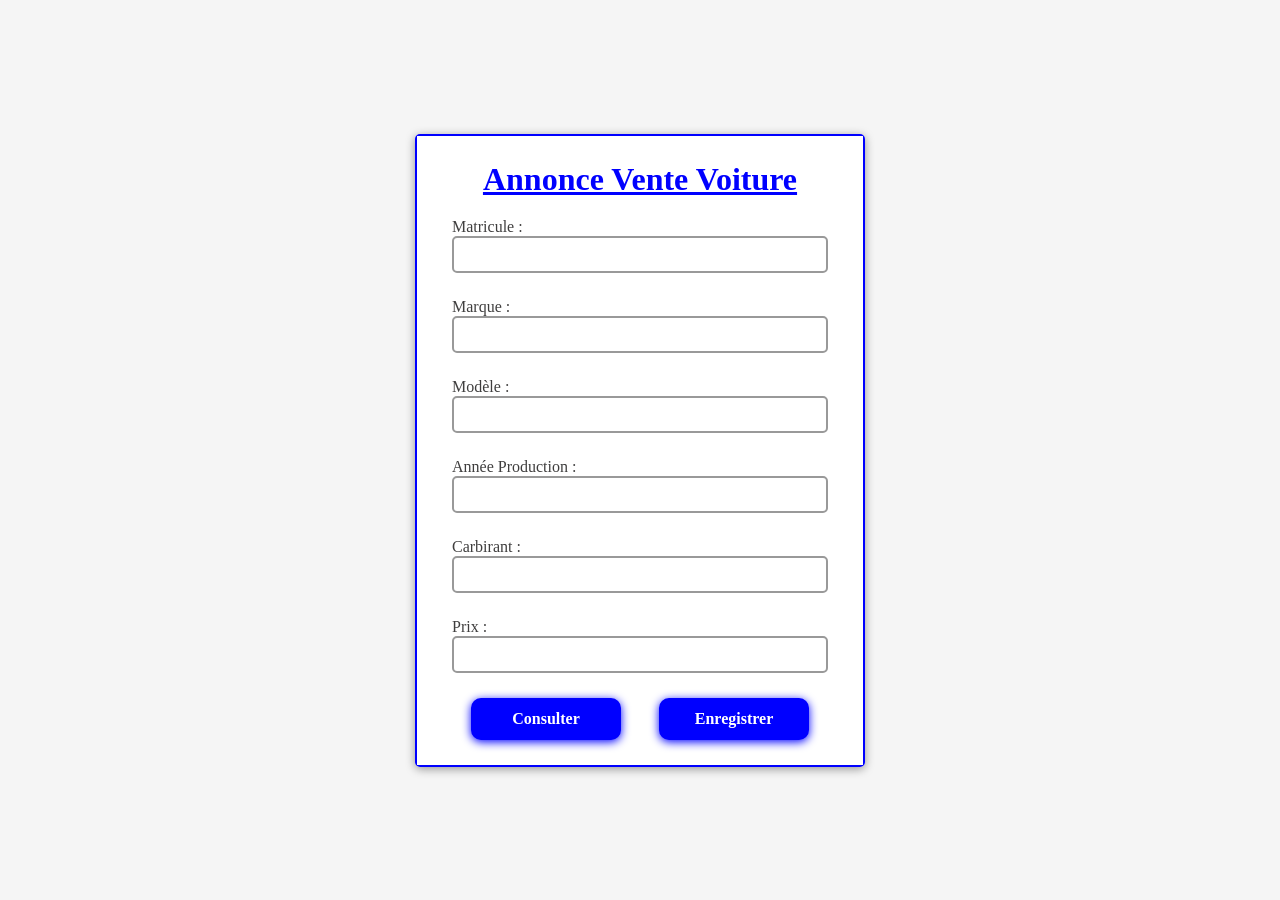
<file: souka/EFM-JS-2-main/EFM-JS-2-main/index.html>
<!DOCTYPE html>
<html lang="en">
<head>
    <meta charset="UTF-8">
    <meta name="viewport" content="width=device-width, initial-scale=1.0">
    <link rel="stylesheet" href="style.css">
    <title>Document</title>
</head>
<body>
<div class="container">
    <form id="form">
        <div class="title">
            <h1>Annonce Vente Voiture</h1>
        </div>
        <div class="form-control">
            <label for="matricule">Matricule :</label>
            <input type="text" name="matricule" id="matricule">
        </div>
        <div class="form-control">
            <label for="marque">Marque :</label>
            <input type="text" name="marque" id="marque">
        </div>
        <div class="form-control">
            <label for="modele">Modèle :</label>
            <input type="text" name="modele" id="modele">
        </div>
        <div class="form-control">
            <label for="anneeProd">Année Production :</label>
            <input type="text" name="anneeProd" id="anneeProd">
        </div>
        <div class="form-control">
            <label for="carburant">Carbirant :</label>
            <input type="text" name="carburant" id="carburant">
        </div>
        <div class="form-control">
            <label for="prix">Prix :</label>
            <input type="text" name="prix" id="prix">
        </div>
        <div class="buttons">
            <button id="consulter">Consulter</button>
            <button type="submit" id="enregistrer">Enregistrer</button>
        </div>
    </form>
</div>

    <script src="script.js"></script>
</body>
</html>
</file>
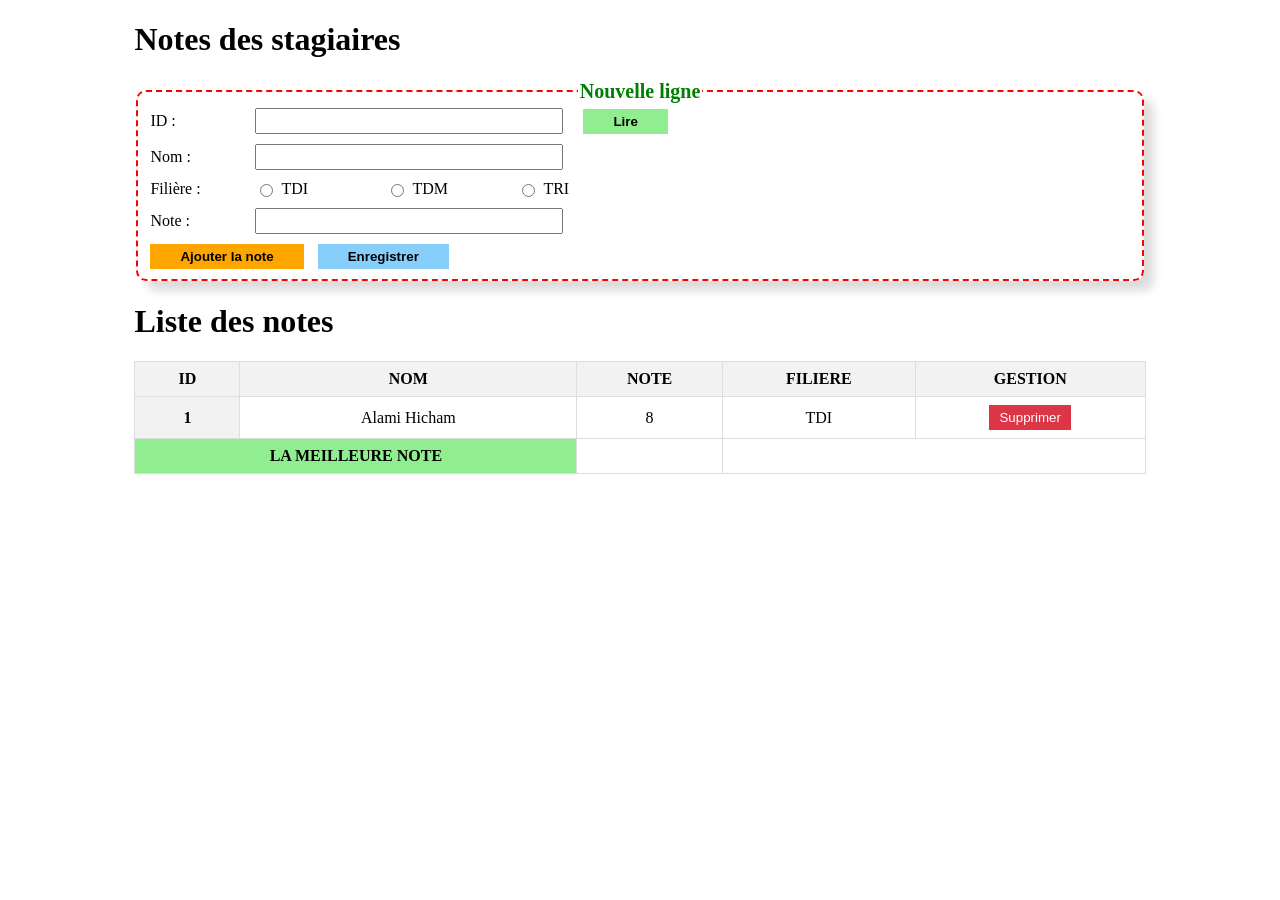
<file: souka/EFM-JS-3-main/EFM-JS-3-main/index.html>
<!DOCTYPE html>
<html lang="en">
<head>
    <meta charset="UTF-8">
    <meta name="viewport" content="width=device-width, initial-scale=1.0">
    <link rel="stylesheet" href="style.css">
    <title>Document</title>
</head>
<body>
    <div class="container">
        <form id="form">
            <div class="title">
                <h1>Notes des stagiaires</h1>
            </div>
            <fieldset>
                <legend>Nouvelle ligne</legend>
                <div class="form-row">
                    <label for="id">ID :</label>
                    <input type="text" name="id" id="id">
                    <span class="error-msg" id="id-error"></span>
                    <button id="lire">Lire</button>
                </div>
                <div class="form-row">
                    <label for="nom">Nom :</label>
                    <input type="text" name="nom" id="nom">
                    <span class="error-msg" id="nom-error"></span>
                </div>
                <div class="form-row">
                    <label for="filiere">Filière :</label>
                    <input type="radio" name="filiere" id="tdi"><label for="tdi">TDI</label>
                    <input type="radio" name="filiere" id="tdm"><label for="TDM">TDM</label>
                    <input type="radio" name="filiere" id="tri"><label for="TRI">TRI</label>
                </div>
                <div class="form-row">
                    <label for="note">Note :</label>
                    <input type="text" name="note" id="note">
                    <span class="error-msg" id="note-error"></span>
                </div>
                <div>
                    <button id="ajouter" type="submit">Ajouter la note</button>
                    <button id="save">Enregistrer</button>
                </div>
            </fieldset>
        </form>
    </div>

    <div class="table-container">
        <h1>Liste des notes</h1>
        <table class="custom-table">
            <thead>
                <tr>
                    <th>ID</th>
                    <th>NOM</th>
                    <th>NOTE</th>
                    <th>FILIERE</th>
                    <th>GESTION</th>
                </tr>
            </thead>
            <tbody id="tdata"   >
                <tr>
                    <th>1</th>
                    <td>Alami Hicham</td>
                    <td class="note">8</td>
                    <td>TDI</td>
                    <td><button class="btn-supprimer">Supprimer</button></td>
                </tr>
            </tbody>
            <tfoot>
                <tr>
                    <th colspan="2" id="best">LA MEILLEURE NOTE</th>
                    <td id="best-note"></td>
                    <td colspan="2"></td>
                </tr>
            </tfoot>
        </table>
    </div>
    <script src="script.js"></script>
</body>
</html>
</file>
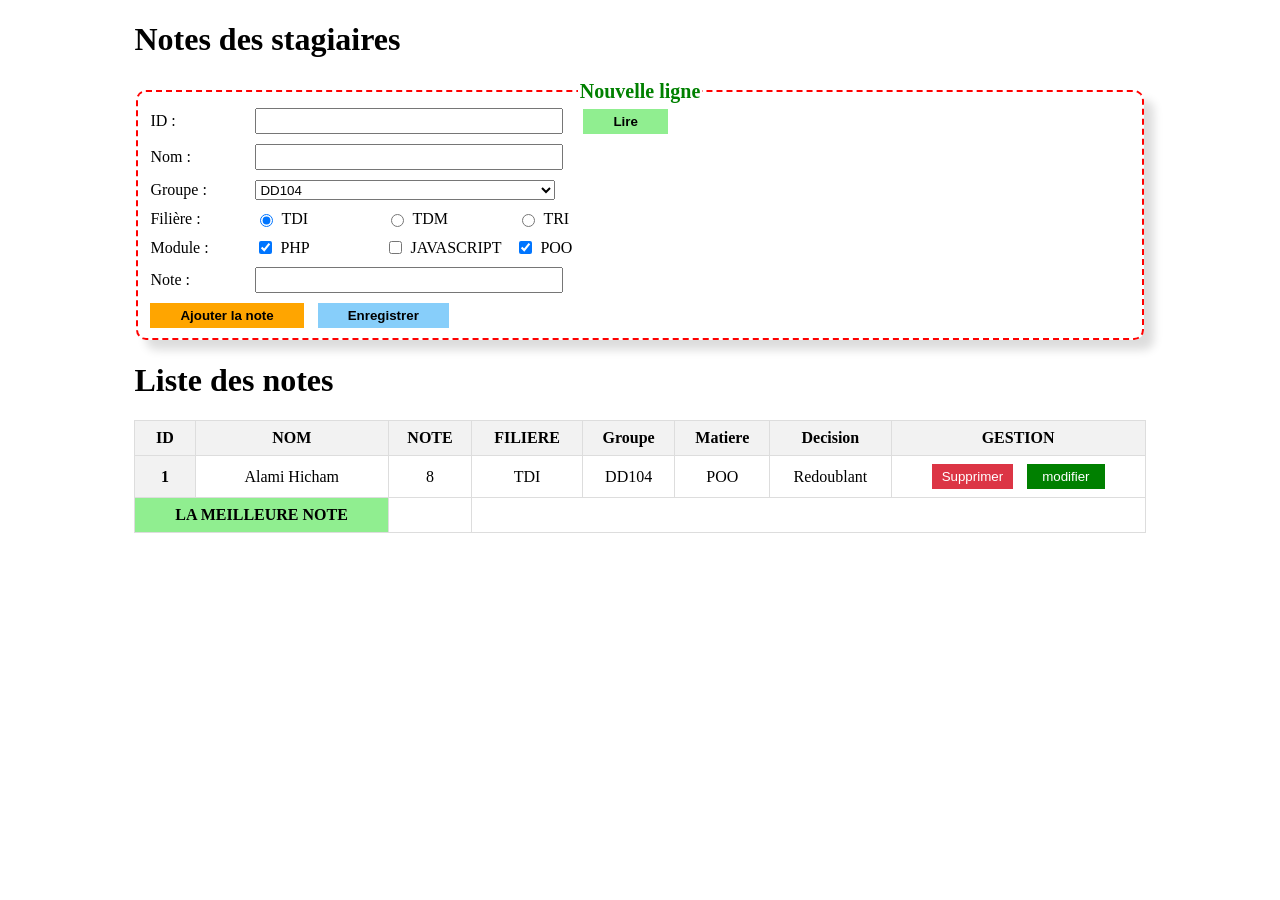
<file: souka/GESTION-ETUDIANTS-main/GESTION-ETUDIANTS-main/index.html>
<!DOCTYPE html>
<html lang="en">
<head>
    <meta charset="UTF-8">
    <meta name="viewport" content="width=device-width, initial-scale=1.0">
    <link rel="stylesheet" href="style.css">
    <title>Gestion des stagiaires</title>
</head>
<body>
    <div class="container">
        <form id="form">
            <div class="title">
                <h1>Notes des stagiaires</h1>
            </div>
            <fieldset>
                <legend>Nouvelle ligne</legend>
                <div class="form-row">
                    <label for="id">ID :</label>
                    <input type="text" name="id" id="id">
                    <span class="error-msg" id="id-error"></span>
                    <button id="lire">Lire</button>
                </div>
                <div class="form-row">
                    <label for="nom">Nom :</label>
                    <input type="text" name="nom" id="nom">
                    <span class="error-msg" id="nom-error"></span>
                </div>
                <div class="form-row">
                    <label for="groupe">Groupe :</label>
                    <select name="groupe" id="groupe">
                        <option value="DD104">DD104</option>
                        <option value="DD105">DD105</option>
                        <option value="DD106">DD106</option>
                    </select>
                </div>
                <div class="form-row">
                    <label for="filiere">Filière :</label>
                    <input type="radio" name="filiere" id="tdi" value="tdi" checked><label for="tdi">TDI</label>
                    <input type="radio" name="filiere" id="tdm" value="tdm"><label for="TDM">TDM</label>
                    <input type="radio" name="filiere" id="tri" value="tri"><label for="TRI">TRI</label>
                </div>
                <div class="form-row">
                    <label for="module">Module :</label>
                    <input type="checkbox" name="matiere" value="PHP" id="PHP" checked/>
                    <label for="PHP">PHP</label>
                    <input type="checkbox" name="matiere" value="JAVASCRIPT" id="JAVASCRIPT"/>
                    <label for="PHP">JAVASCRIPT</label>
                    <input type="checkbox" name="matiere" value="POO" id="POO" checked/>
                    <label for="PHP">POO</label>
                </div>
                <div class="form-row">
                    <label for="note">Note :</label>
                    <input type="text" name="note" id="note">
                    <span class="error-msg" id="note-error"></span>
                </div>
                <div>
                    <button id="ajouter" type="submit">Ajouter la note</button>
                    <button id="save">Enregistrer</button>
                </div>
            </fieldset>
        </form>
    </div>

    <div class="table-container">
        <h1>Liste des notes</h1>
        <table class="custom-table">
            <thead>
                <tr>
                    <th>ID</th>
                    <th>NOM</th>
                    <th>NOTE</th>
                    <th>FILIERE</th>
                    <th>Groupe</th>
                    <th>Matiere</th>
                    <th>Decision</th>
                    <th>GESTION</th>
                </tr>
            </thead>
            <tbody id="tdata"   >
                <tr>
                    <th>1</th>
                    <td>Alami Hicham</td>
                    <td class="note">8</td>
                    <td>TDI</td>
                    <td>DD104</td>
                    <td>POO</td>
                    <td>Redoublant</td>
                    <td><button class="btn-supprimer">Supprimer</button>
                        <button class="btn-modifier">modifier</button>
                    </td>
                </tr>
            </tbody>
            <tfoot>
                <tr>
                    <th colspan="2" id="best">LA MEILLEURE NOTE</th>
                    <td id="best-note"></td>
                    <td colspan="5"></td>
                </tr>
            </tfoot>
        </table>
    </div>
    <script src="script.js"></script>
</body>
</html>
</file>
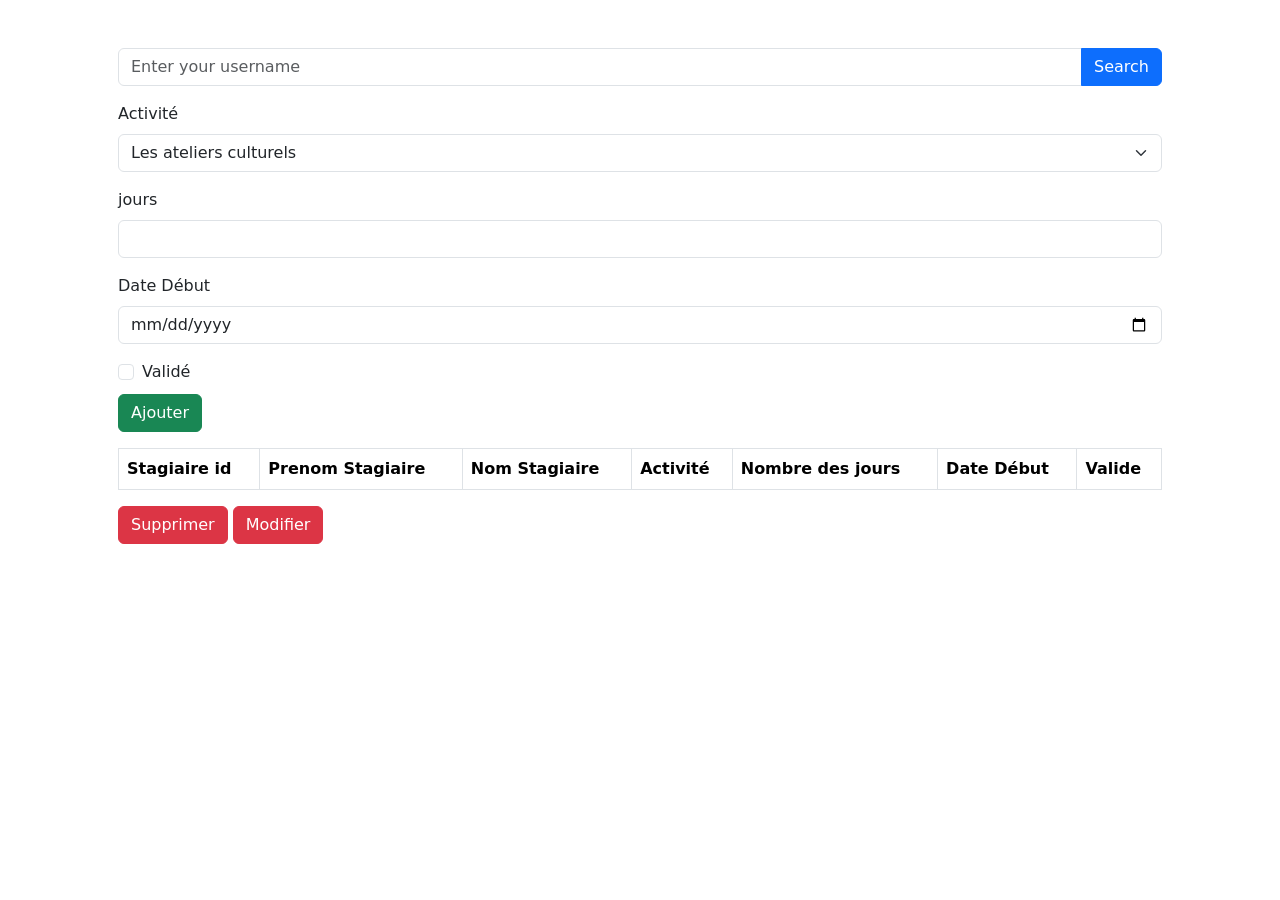
<file: souka/gestion_activites-main/gestion_activites-main/index.html>
<!DOCTYPE html>
<html lang="en">
<head>
    <meta charset="UTF-8">
    <meta name="viewport" content="width=device-width, initial-scale=1.0">
    <link rel="stylesheet" href="css/bootstrap.min.css" />
    <title>Gestion des activités</title>
</head>
<body>
    <div class="container p-5">
        <div class="input-group mb-3 ">
        <input type="text" id="searchText" class="form-control" placeholder="Enter your username" aria-label="Recipient's username" aria-describedby="button-addon2">
        <button class="btn btn-primary" type="button" id="btn_search">Search</button>
    </div> 
    <form action="" id="activitesForm">
        
        <div class="mb-3">
            <label for="activite" class="form-label">Activité</label>
            <select name="activite" class="form-select" id="activite">

            </select>
        </div>
        <div class="mb-3">
            <label for="jours" class="form-label">jours</label>
            <input type="number" class="form-control" name="jours" id="jours"/>
        </div>
        <div class="mb-3">
            <label for="date_debut" class="form-label">Date Début</label>
            <input type="date" class="form-control" name="date_debut" id="date_debut"/>
        </div>
        <div class="form-check">
            <input class="form-check-input" type="checkbox" value="Validé" id="valideCheckbox">
            <label class="form-check-label" for="valideCheckbox">
              Validé
            </label>
        </div>
        <div class="mb-3 pt-2">
            <button id="ajouter" class="btn btn-success">Ajouter</button>
        </div>
        
    </form>
    <table id="stagiare_activite_table" class="table table-bordered">
        <thead>
          <tr>
            <th scope="col"> Stagiaire id</th>
            <th scope="col">Prenom Stagiaire</th>
            <th scope="col">Nom Stagiaire</th>
            <th scope="col">Activité</th>
            <th scope="col">Nombre des jours</th>
            <th scope="col">Date Début</th>
            <th scope="col">Valide</th>
          </tr>
        </thead>
        <tbody id="tdata">
            
        </tbody>
        
    </table>
    <div class="mb-3">
        <button id="supprimer" class="btn btn-danger">Supprimer</button>
        <button id="modifier" class="btn btn-danger">Modifier</button>
    </div>
    </div>
       <script src="script.js"></script> 
</body>
</html>
</file>
<file: souka/EFM-JS-2-main/EFM-JS-2-main/style.css>
*{
    padding: 0;
    margin: 0;
    box-sizing: border-box; 
    font-family: 'roboto';
}
body{
    display: flex;
    align-items: center;
    justify-content: center;
    min-height: 100vh;
    background-color: whitesmoke;
    font-family: 'roboto';
}
.container{
    width: 450px;
    border-radius: 5px;
    box-shadow: 0 2px 10px rgba(0, 0, 0, 0.4);
    border: 2px solid  blue;
}
.title{
    display: flex;
    justify-content: center;
    margin-bottom: 20px;
    color: blue ;
}
.title h1{
    text-decoration: underline;
}
#form{
    background-color: white;
    padding: 25px 35px;
    
}


.form-control{
    margin-bottom:5px ;
    padding-bottom: 20px;
    
}
.form-control label{
    color: #3f3e3e;
    margin-bottom: 4px;
    
}
.form-control input,.form-control select{
    font-size: 15px;
    width: 100%;
    border: 2px solid #999;
    border-radius: 5px;
    padding: 8px;
}

.buttons{
    display: flex;
    justify-content: space-around;
}
.buttons #consulter , .buttons #enregistrer{
    background-color: blue;
    padding: 10px ;
    width: 150px;
    border-radius: 10px;
    border: 2px solid blue;
    color: white;
    font-weight: bold;
    font-size: 16px;
    box-shadow: 0 2px 10px blue ;
    
}

.buttons #consulter:hover , .buttons #enregistrer:hover{
    cursor: pointer;
    background-color: rgb(29, 29, 218);
    border-color: rgb(29, 29, 218);
}
</file>
<file: souka/EFM-JS-3-main/EFM-JS-3-main/style.css>
/* css du tableau */

.table-container {
    margin: 20px auto;
    width: 80%;
}

.custom-table {
    border-collapse: collapse;
    width: 100%;
}

.custom-table th, .custom-table td {
    border: 1px solid #ddd;
    padding: 8px;
    text-align: center;
}

.custom-table th {
    background-color: #f2f2f2;
}


.custom-table .btn-supprimer {
    padding: 5px 10px;
    border: none;
    background-color: #dc3545;
    color: white;
    cursor: pointer;
}

.custom-table .btn-supprimer:hover {
    background-color: #c82333;
}
#best{
    background-color: lightgreen;
    
}


/* css du formulaire */

.form-row{
    margin-bottom: 10px;
    display: flex;
    align-items: center;
    gap: 5px;
}
.form-row label{
    min-width: 100px;
    font-size: 16px;
}

.container{
    margin: 20px auto;
    width: 80%;
}

legend{
    text-align: center;
    color: green;
    font-size: 20px;
    font-weight: bold;

}
fieldset{
    border: 2px dashed red ;
    border-radius: 10px;
    box-shadow: 10px 10px 10px #ddd;
}
#lire{
    margin-left: 10px;
    background-color:lightgreen ;
    padding: 5px 30px;
    border: none;
    cursor: pointer;
    font-weight: 600;
}
#lire:hover{
    color: white;
    background-color: green;
}
#ajouter{
    background-color:orange ;
    padding: 5px 30px;
    border: none;
    cursor: pointer;
    font-weight: 600;
}
#ajouter:hover{
    color: white;
    background-color: darkorange;
}
#save{
    margin-left: 10px;
    background-color:lightskyblue ;
    padding: 5px 30px;
    border: none;
    cursor: pointer;
    font-weight: 600;
}
#save:hover{
background-color: blue;
color: white;
}
#form input[type="text"]{
    height: 20px;
    width: 300px;
}

.error-msg{
    color: red;
    font-weight: 600;
}
</file>
<file: souka/GESTION-ETUDIANTS-main/GESTION-ETUDIANTS-main/style.css>
/* css du tableau */

.table-container {
    margin: 20px auto;
    width: 80%;
}

.custom-table {
    border-collapse: collapse;
    width: 100%;
}

.custom-table th, .custom-table td {
    border: 1px solid #ddd;
    padding: 8px;
    text-align: center;
}

.custom-table th {
    background-color: #f2f2f2;
}


.custom-table .btn-supprimer {
    padding: 5px 10px;
    border: none;
    background-color: #dc3545;
    color: white;
    cursor: pointer;
}

.custom-table .btn-supprimer:hover {
    background-color: #c82333;
}
#best{
    background-color: lightgreen;
    
}


/* css du formulaire */

.form-row{
    margin-bottom: 10px;
    display: flex;
    align-items: center;
    gap: 5px;
}
.form-row label{
    min-width: 100px;
    font-size: 16px;
}

.container{
    margin: 20px auto;
    width: 80%;
}

legend{
    text-align: center;
    color: green;
    font-size: 20px;
    font-weight: bold;

}
fieldset{
    border: 2px dashed red ;
    border-radius: 10px;
    box-shadow: 10px 10px 10px #ddd;
}
#lire{
    margin-left: 10px;
    background-color:lightgreen ;
    padding: 5px 30px;
    border: none;
    cursor: pointer;
    font-weight: 600;
}
#lire:hover{
    color: white;
    background-color: green;
}
#ajouter{
    background-color:orange ;
    padding: 5px 30px;
    border: none;
    cursor: pointer;
    font-weight: 600;
}
#ajouter:hover{
    color: white;
    background-color: darkorange;
}
#save{
    margin-left: 10px;
    background-color:lightskyblue ;
    padding: 5px 30px;
    border: none;
    cursor: pointer;
    font-weight: 600;
}
#save:hover{
background-color: blue;
color: white;
}
#form input[type="text"] , #form select{
    height: 20px;
    width: 300px;
}

.error-msg{
    color: red;
    font-weight: 600;
}


.redoublant{
    color: red;
}
.redoublant::before{
    content: "!! ";
    color: red;
}
.admis-bien{
    color: green;
    font-weight: bold;
}
.admis-bien::before{
    content: "✔ ";
    color: green;
}
.btn-modifier{
    margin-left: 10px;
    border: none;
    background-color: green;
    cursor: pointer;
    padding: 5px 15px;
    color: white;
}
.btn-modifier:hover{
    background-color: darkgreen;
    
}
</file>
